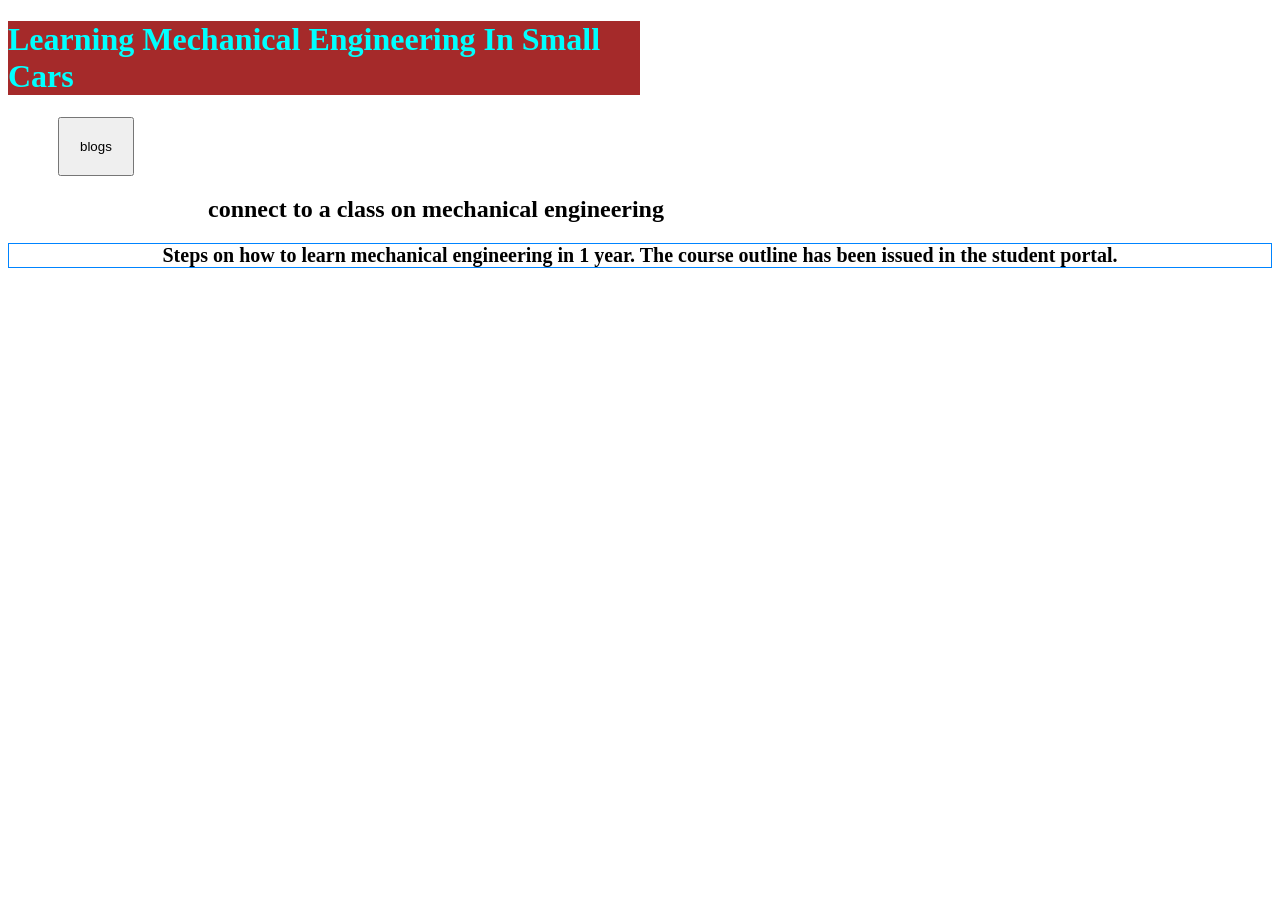
<file: index.html>
<!DOCTYPE html>
<html lang="en">
<head> 
    <meta charset="UTF-8">
    <meta name="viewport" content="width=device-width, initial-scale=1.0">
    <title>Document</title>
    <link rel="stylesheet" href="style.css">
    <style>
        p{ 
            font-size: 20px;
            font-weight: bold;
            text-align: center;     
            border: rgb(0, 132, 255) 1px solid;       
        }
        h2{
            margin-left: 100px;
            padding-left: 100px;

          }
          button{
            padding: 20px;
            margin-left: 50px;
          }
              </style>
</head>
<body>
   <h1>
        Learning Mechanical Engineering In Small Cars
   </h1> 
   <a href="blogs.html">
    <button>blogs</button>
   </a>
   <h2 style="opacity: 1;">
    connect to a class on mechanical engineering
   </h2>
   <p>
    
    Steps on how to learn mechanical engineering in 1 year. The course outline has been issued in the student portal.
   </p>
</body>
</html>
</file>
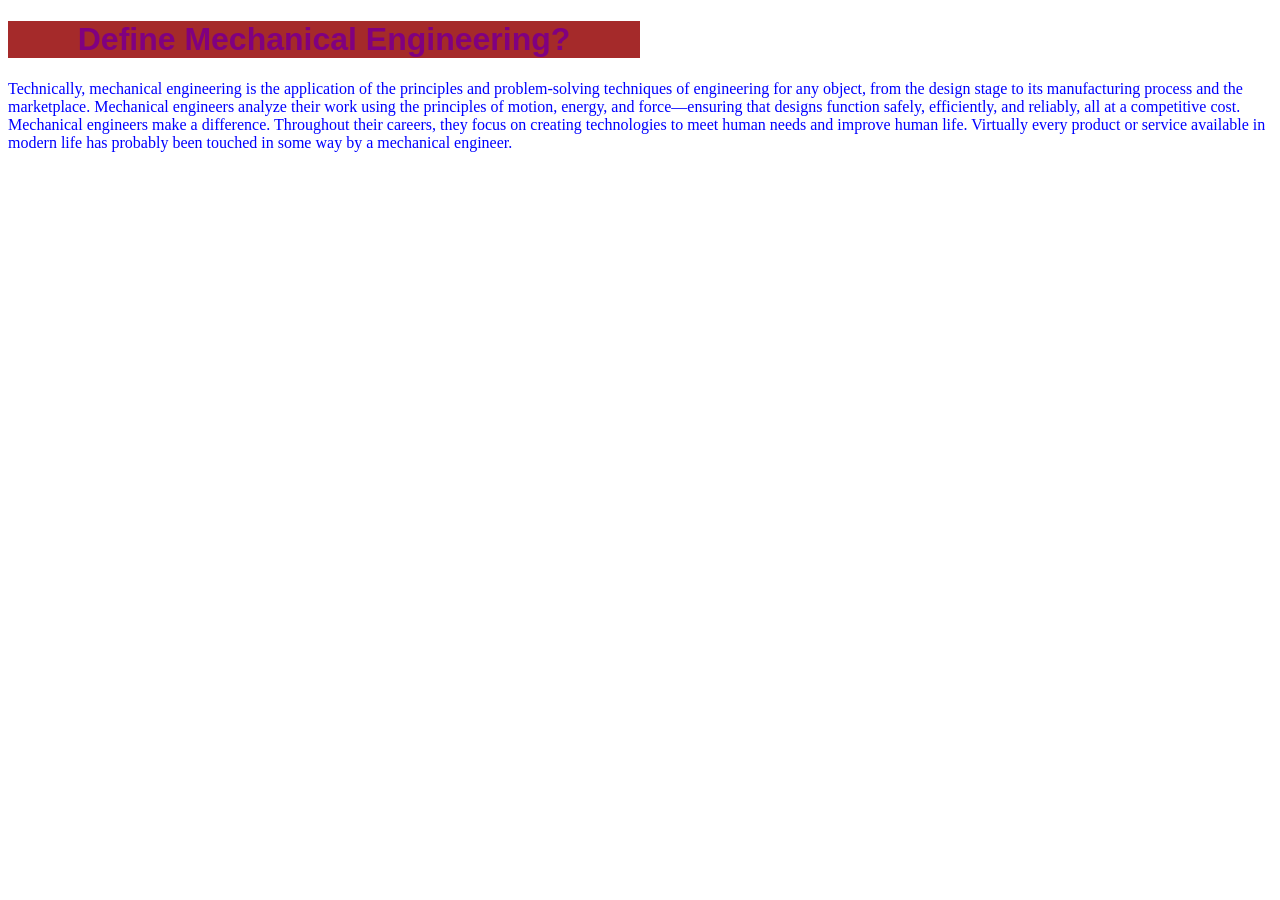
<file: about.html>
<!doctype html>
<html lang="en">
  <style>
    head{
        color: black;font-size: large;
    }
  </style>
  <head>
    <meta charset="UTF-8" />
    <meta name="viewport" content="width=device-width, initial-scale=1.0" />
    <title>mechanical engineering</title>
    <link rel="stylesheet" href="style.css" />
    <style>
        h1{
            color: purple;font-family: 'Segoe UI', Tahoma, Geneva, Verdana, sans-serif;
            text-align: center;
    }
    p{
       color: blue;
    }
    </style>
  </head>
  <h1>
    Define Mechanical Engineering?
  </h1>
  <body>
    <p>
      Technically, mechanical engineering is the application of the principles
      and problem-solving techniques of engineering for any object, from the
      design stage to its manufacturing process and the marketplace. Mechanical
      engineers analyze their work using the principles of motion, energy, and
      force—ensuring that designs function safely, efficiently, and reliably,
      all at a competitive cost. Mechanical engineers make a difference.
      Throughout their careers, they focus on creating technologies to meet
      human needs and improve human life. Virtually every product or service
      available in modern life has probably been touched in some way by a
      mechanical engineer.
    </p>
  </body>
</html>
</file>
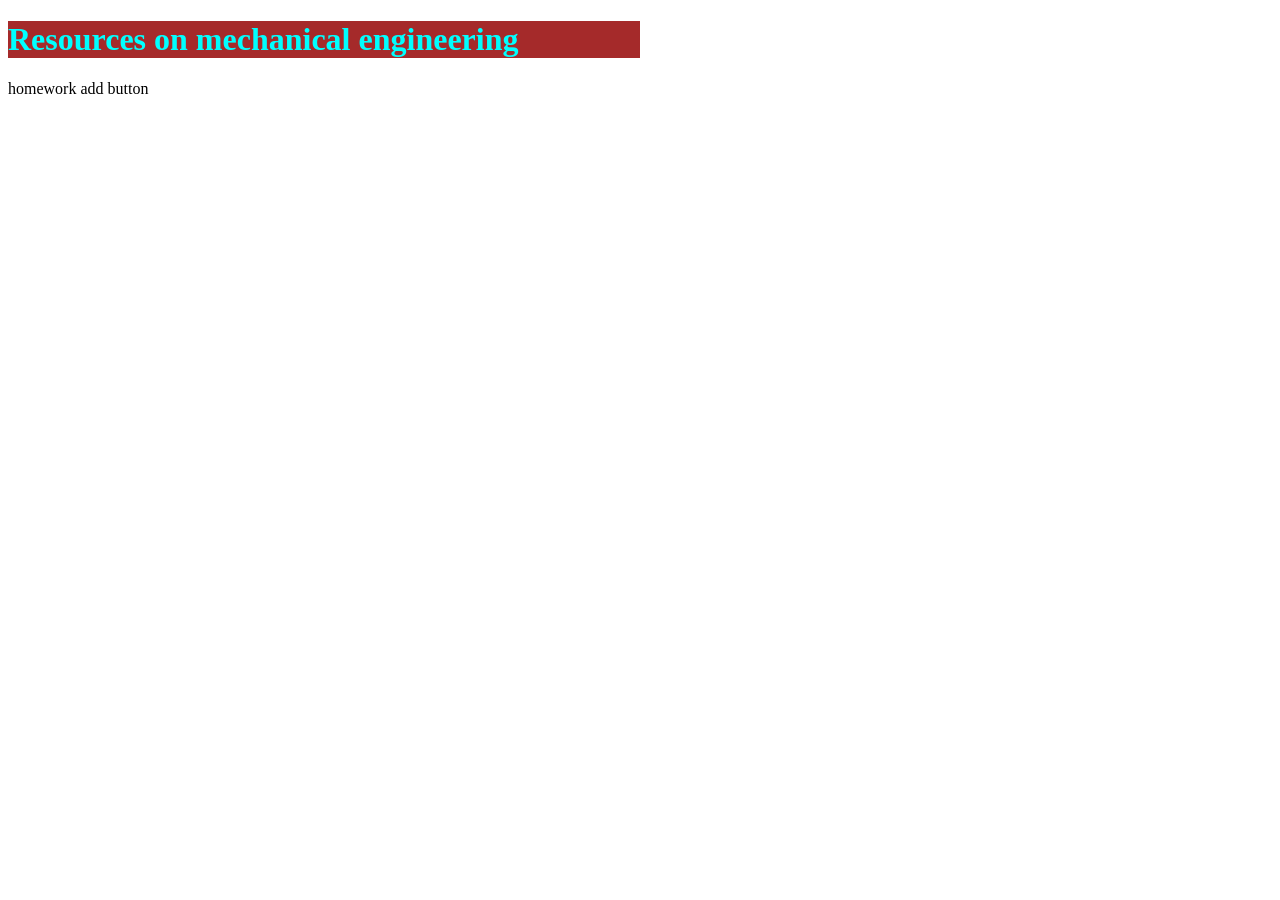
<file: blogs.html>
<!DOCTYPE html>
<html lang="en">
<head>
    <meta charset="UTF-8">
    <meta name="viewport" content="width=device-width, initial-scale=1.0">
    <title>Document</title>
    <link rel="stylesheet" href="style.css">
</head>
<body>
  <h1>
    Resources on mechanical engineering
  </h1>  
  homework add button
</body>
</html>
</file>
<file: style.css>
h1 {
  background-color: brown;
  color: aqua;
  width: 50%;
}
</file>
